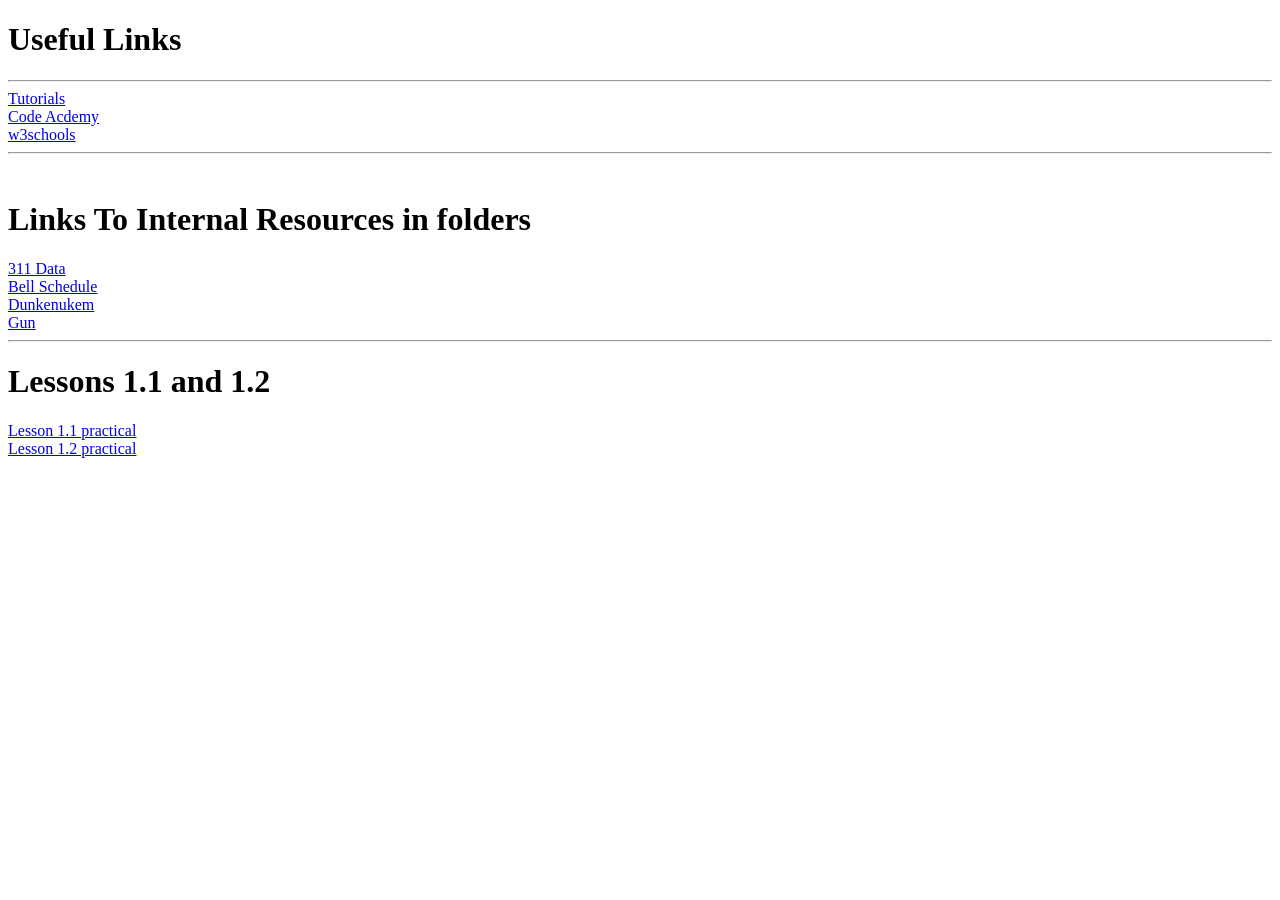
<file: WDUnit1/WDLesson1_3Practical/index.html>
<!DOCTYPE html>
<!-- WD Lesson 1.3: How do we hyperlink resources? -->
<!-- Resources 
      https://www.w3schools.com/html/html_links.asp
      https://www.w3schools.com/tags/tag_a.asp
-->

<html>
  <head>
    <title>Exploring Links</title>
  </head>
  <body>
    <!-- Example of a link to a website 
        <a href="http://www.baysidehighschool.org/"> w3schools </a> 
    -->
    <!-- Challenge 1: Add a heading for "Useful Links". -->
     <h1>Useful Links</h1>
    <!-- Challenge 2: Add a horizontal rule underneath. -->
     <hr>
    <!-- Challenge 3: Create a link to https://www.tutorialspoint.com/ -->
     <a href="https://www.tutorialspoint.com/"> Tutorials </a>
    <!-- Challenge 4: Add a break to skip down to the next line -->
     <br> 
    <!-- Challenge 5: Create a link to https://www.codecademy.com/ -->
     <a href="https://www.codecademy.com/"> Code Acdemy </a>
    <!-- Challenge 6: Add a break to skip down to the next line -->
     <br>
    <!-- Challenge 7: Create a link to https://www.w3schools.com/ -->
     <a href="https://www.w3schools.com/"> w3schools </a>
    <!-- Challenge 8: Add a horizontal rule and break -->
     <hr>
     <br>
    
 
    <!-- Example of link to an internal sources 
      <a href="resources/dukenukem.jpg"> Duke Nukem </a> <br>
    -->
    <!-- Challenge 9: Add a heading, "Links to Internal Resources in folders"-->
     <h1>Links To Internal Resources in folders</h1>
    <!-- Challenge 10: Create links for the rest of the items located in resources -->
     <a href="WDUnit1/WDLesson1_3Practical/resources/311Data.js">311 Data</a> <br>
     <a href="WDUnit1/WDLesson1_3Practical/resources/BellSchedule.pdf">Bell Schedule</a> <br>
     <a href="WDUnit1/WDLesson1_3Practical/resources/dukenukem.jpg">Dunkenukem</a> <br>
     <a href="WDUnit1/WDLesson1_3Practical/resources/GUN.WAV">Gun</a> <br>
    <!-- Challenge Bonus: Create links to your Lesson 1 and Lesson 2 Activities.  
     Hint: Use the same link that you posted in Google Classroom for the submission of each Lesson Activity -->
     <hr>
     <h1>Lessons 1.1 and 1.2</h1>
    <a href="WDUnit1/WDLesson1_1Practical">Lesson 1.1 practical</a> <br>
    <a href="WDUnit1/WDLesson1_2Practical">Lesson 1.2 practical</a>
  </body>
</html>
</file>
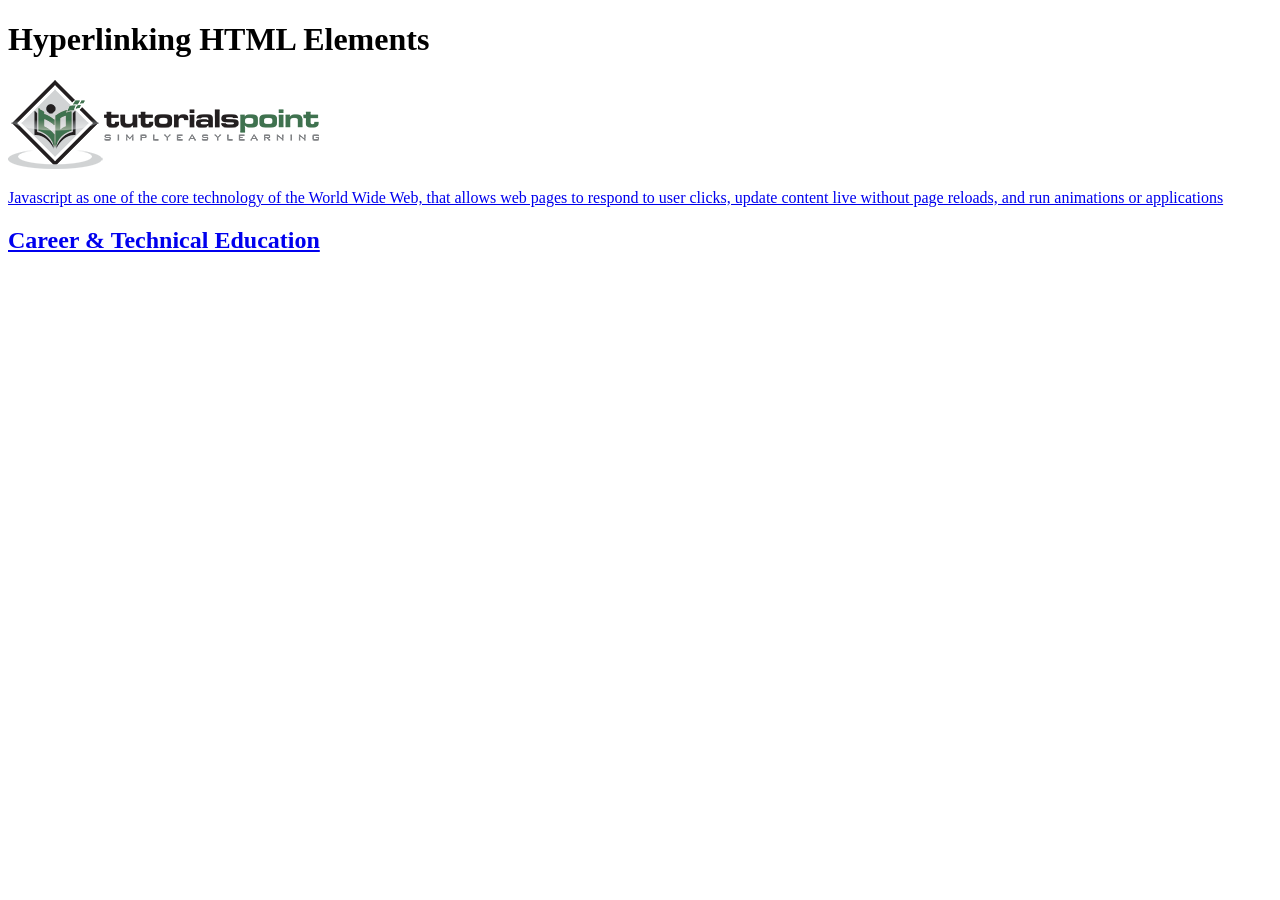
<file: WDUnit1/WDLesson1_4Practical/index.html>
<!DOCTYPE html>
<!-- WD Lesson 1.4: How can we make HTML Elements into hyperlinks? -->
<!-- Resources 
      https://www.w3schools.com/html/html_links.asp
      https://www.w3schools.com/tags/tag_a.asp
-->

<html>
  <head>
    <title>Exploring Links II</title>
  </head>
  <body>
    <!-- Example of an HTML Element as a link to a website that opens in a new tab
    <a href="https://www.w3schools.com/" target="_blank"> 
      <img src="w3schools.jpg" height="100">
    </a>
    --> 
    <!-- Challenge 1: Add a heading with "Hyperlinking HTML Elements" followed by a horizontal rule-->
     <h1>Hyperlinking HTML Elements</h1>
    <!-- Challenge 2: Add the image for tutorialpoints that is stored locally and make it
     a hyperlink to  https://www.tutorialspoint.com/ that will open in a new tab -->
      <a href = "https://www.tutorialspoint.com/"> <img src = "tutorialpoint.png" target = "_blank"> </a>
    <!-- Challenge 3: Add a paragraph describing JavaScript and make the paragraph a hyperlink to 
     https://javascript.info/ that will open in the SAME tab.-->
     <a href = "https://javascript.info/"> <p>Javascript as one of the core technology of the World Wide Web, that allows web pages to respond to user clicks, update content live without page reloads, and run animations or applications</p> </a>
    <!-- Challenge 4: Add an <h2> for "Career & Technical Education" and make the heading a hyperlink to 
      the cte.html file which is stored internally in the folder.  
      Note: You can link to other web pages.  This is how websites are created! -->
    <a href = "cte.html"> <h2>Career & Technical Education</h2> </a>
    <!-- Challenge Bonus:  Complete all the challenges located in cte.html.  
     Note: Click on cte.html to open the html file and start editing. -->
  </body>
</html>
</file>
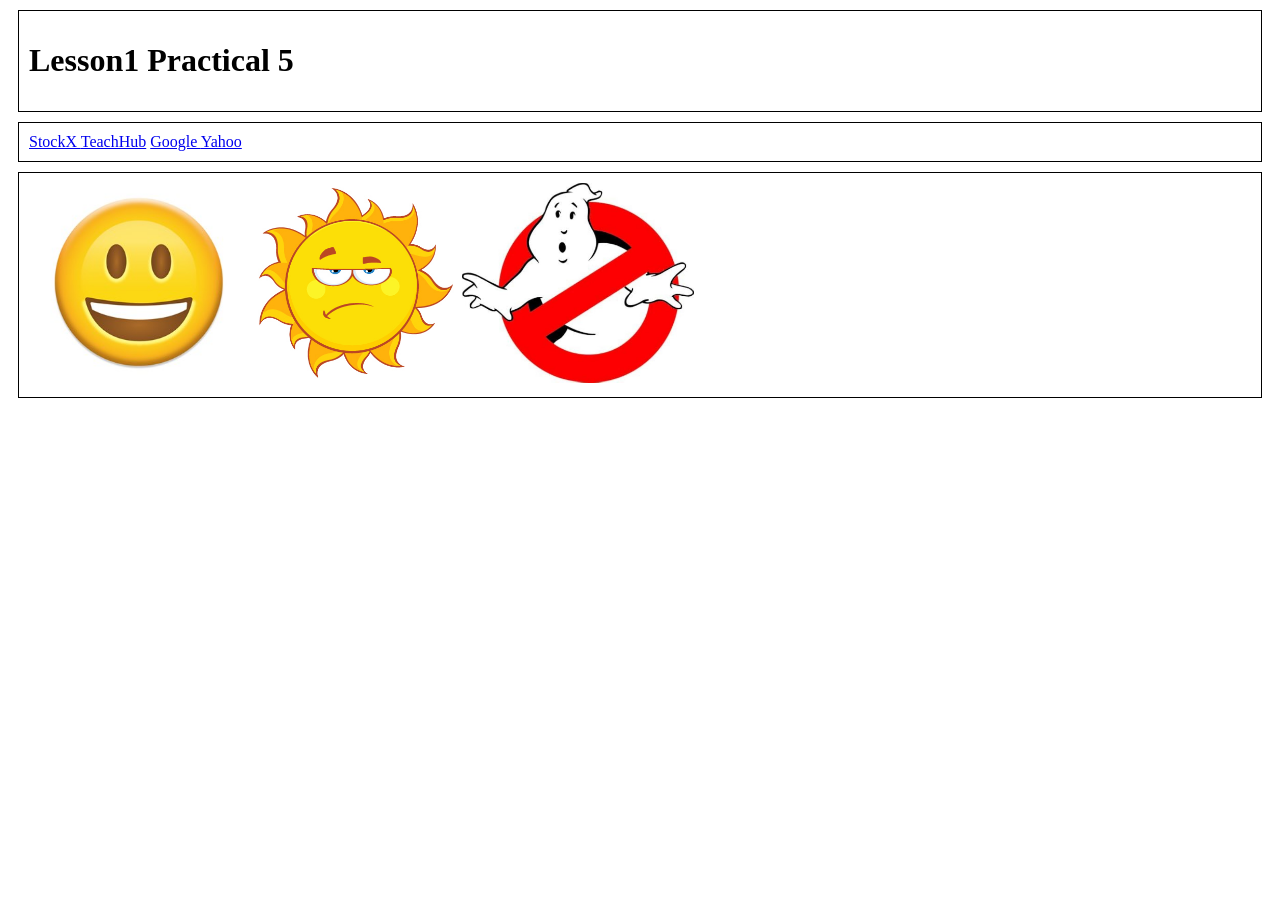
<file: WDUnit1/WDLesson1_5Practical/index.html>
<!DOCTYPE html>
<!-- WD Lesson 1.5: How can we group elements on a page? -->
<!-- Resources 
      https://www.w3schools.com/html/html_blocks.asp
-->
<html>
  <head>
    <title>Exploring Containers</title>
    <link href="style.css" rel="stylesheet" type="text/css" />
  </head>
  <body>
    <!-- Challenge 1: Add the necessary containers to create each of the section shown in WDLesson1_5PracticalDiagram.png -->
     <div> <h1>Lesson1 Practical 5</h1> </div>
     <div> <a href ="https://stockx.com/"> StockX </a> 
           <a href ="https://teachhub.schools.nyc/Home/Index"> TeachHub</a> 
           <a href ="https://www.google.com/"> Google </a> 
           <a href ="https://www.yahoo.com/"> Yahoo </a> </div>

    <!-- Challenge 2: Within each container created, add the HTML elements specified in WDLesson1_5PracticalDiagram.png
         Note: Images for the last container are stored in the images folder.  Make the images the same height -->
         <div>
          <img src ="images/face.jpg" height="200">
          <img src ="images/sun.jpg" height="200">
          <img src ="images/sign.jpg" height="200">
         </div>
  </body>
</html>
</file>
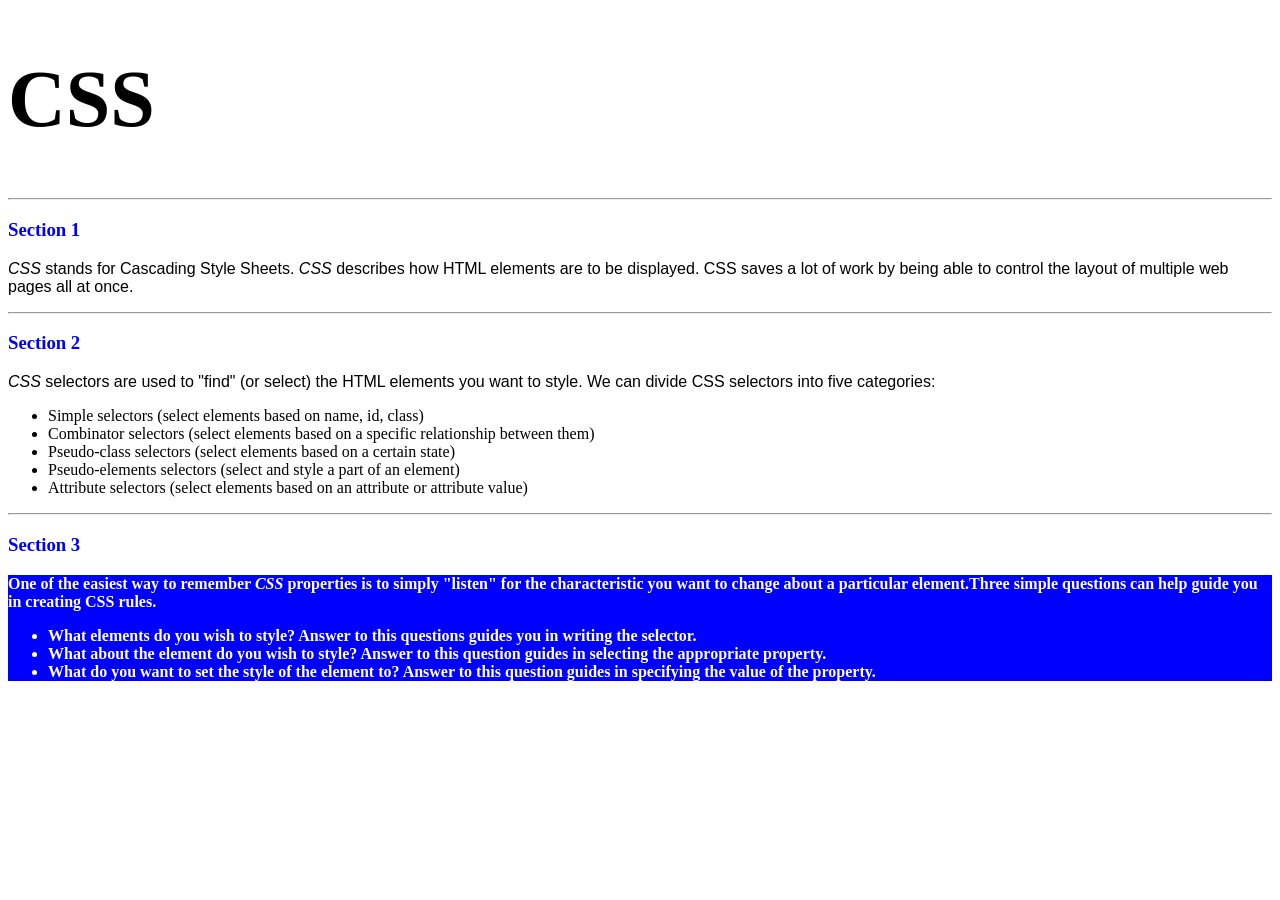
<file: WDUnit2/WDLesson2_1Practical/index.html>
<!DOCTYPE html>
<!-- WD Lesson 2.1: What is CSS? -->
<!-- Resources 
      https://www.w3schools.com/css/css_intro.asp
-->
<html>
  <head>
    <title>Edxploring CSS</title>
    <link href="style.css" rel="stylesheet" type="text/css" />
  </head>
  <body>
    <!-- All Challenges are in style.css -->
    <h1> CSS </h1>
    <hr>
    <h3>Section 1</h3>
    <p><span>CSS</span> stands for Cascading Style Sheets. <span>CSS</span> describes how HTML elements are to be displayed. CSS saves a lot of work by being able to control the layout of multiple web pages all at once.
    </p>
    <hr>
    <h3>Section 2</h3>
    <p>
      <span>CSS</span> selectors are used to "find" (or select) the HTML elements you want to style. We can divide CSS selectors into five categories:
        <ul>
          <li>Simple selectors (select elements based on name, id, class)</li>
          <li>Combinator selectors (select elements based on a specific relationship between them)</li>
          <li>Pseudo-class selectors (select elements based on a certain state)</li>
          <li>Pseudo-elements selectors (select and style a part of an element)</li>
          <li>Attribute selectors (select elements based on an attribute or attribute value)</li>
        </ul>
    </p>
    <hr>
    <h3>Section 3</h3>
    <div>
      One of the easiest way to remember <span>CSS</span> properties is to simply "listen" for the characteristic you want to change about a particular element.Three simple questions can help guide you in creating CSS rules.
        <ul>
          <li>What elements do you wish to style?  Answer to this questions guides you in writing the selector.</li>
          <li>What about the element do you wish to style?  Answer to this question guides in selecting the appropriate property.</li>
          <li>What do you want to set the style of the element to?  Answer to this question guides in specifying the value of the property.</li>
        </ul>
    </div>
  </body>
</html>
</file>
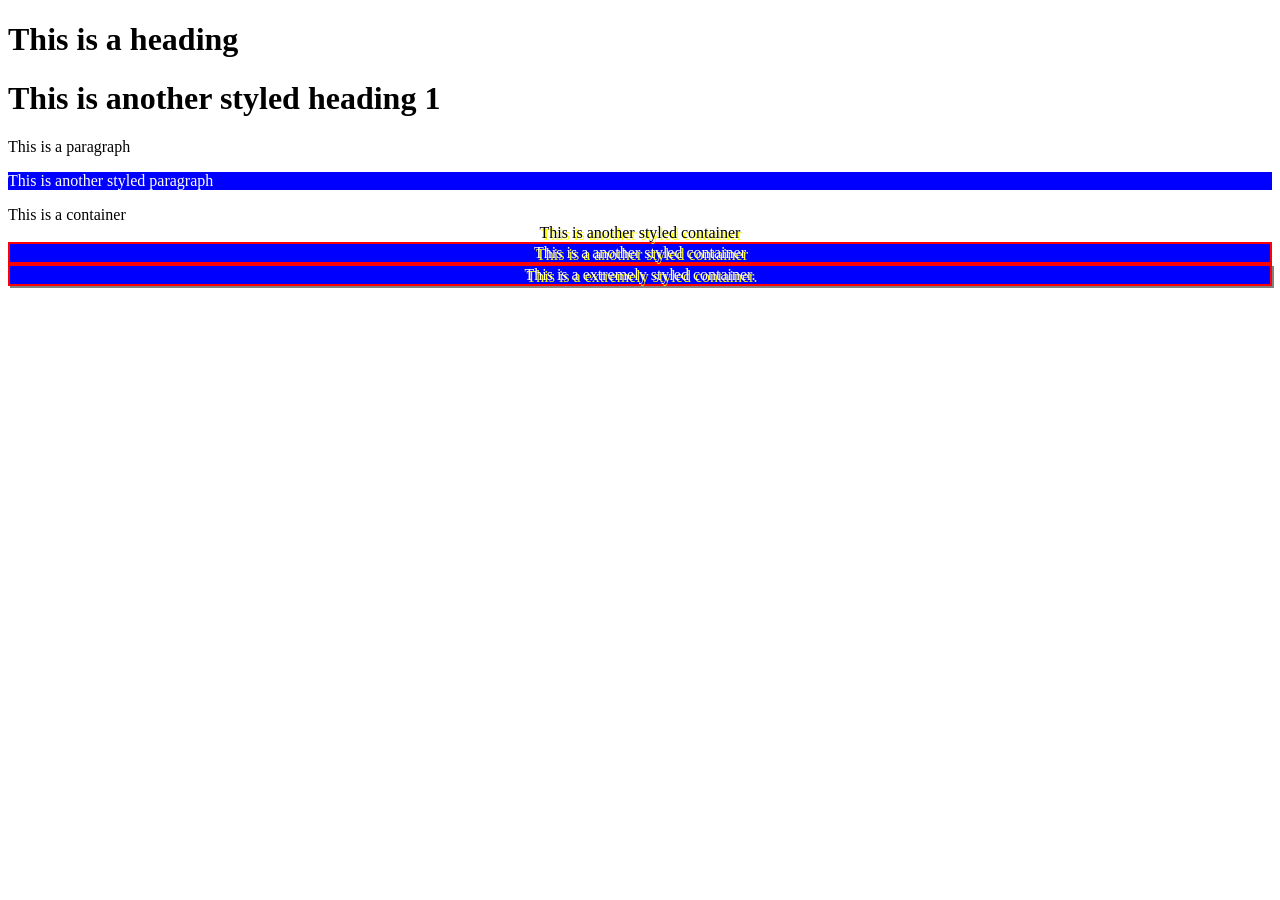
<file: WDUnit2/WDLesson2_2Practical/index.html>
<!DOCTYPE html>
<!-- WD Lesson 2.2: How do we style groups of elements?-->
<!-- Resources 
      https://www.w3schools.com/css/default.asp 
      https://www.w3schools.com/css/css_selectors.asp 
-->
<html>
  <head>
    <title>Exploring Class Selectors</title>
    <link href="style.css" rel="stylesheet" type="text/css" />
  </head>
  <body>
    
    <h1>This is a heading</h1>
    <!-- Challenge 1: Create another heading 1 with the text "This is another styled heading 1."
         Add a class of "highlight" to the heading 1
    --> <h1 class="hightlight"> This is another styled heading 1 </h1>
    <p> This is a paragraph </p>
    <!-- Challenge 2: Create another paragraph with the text "This is another styled paragraph."
         Add a class of "info" to the paragraph
    --> <p class="info"> This is another styled paragraph</p>

    <div> This is a container </div>
    <!-- Challenge 3: Create another container with the text "This is another styled container."
         Add a class of "special" to the container
    --> <div class="special"> This is another styled container</div>
    
    <!-- Challenge 4: Give the container below a class of info, highlight and special-->
    <div class="info highlight special">This is a another styled container </div>

    <!-- Challenge Bonus: Give the container below a class of info, highlight, special and shadow-->
    <div class="info highlight special shadow"> This is a extremely styled container. </div>

    <!-- All other Challenges are in style.css -->
  </body>
</html>
</file>
<file: WDUnit1/WDLesson1_5Practical/style.css>
div, span{
    border:1px solid black;
    padding:10px;
    margin:10px;
}
</file>
<file: WDUnit2/WDLesson2_1Practical/style.css>
/* Comments in CSS are created like this. 
Notice the slash asterisk at the beginning and 
the asterisk slash at the end */

/* Basic Structure of a CSS rule
selector{
  property: value;
}
*/


/* Challenge 1: Change color of the text for all the headings size 3 to blue */
h3{
  color:blue;
}
/* Challenge 2: Change the size for the font for all headings size 1 to 60pt */
h1{
  font-size:60pt;
}      
/* Challenge 3: Change the style of the font for all spans to italic */
span{
  font-style:italic;
}
/* Challenge 4: Change the family of font being used for all paragraphs to "Arial" */
p{
  font-family:Arial;
}
/* Challenge 5: Change the family of font being used for all lists to "Comic Sans MS".  What element creates a list? */
li{
  font-family:Cosmic Sans MS;
}
/* Chalenge 6: Change the background color of the div to blue, color of the text to white and the weight of the font to bold.*/ 
div{
    background-color:blue;
    color:white;
    font-weight:bold;
}
/*Hint:  You can specify several CSS rules for one element by separating the rules with commas.  Look at some example on w3schools */
</file>
<file: WDUnit2/WDLesson2_2Practical/style.css>
/* Basic Structure of a CSS rule using classes

.class{
  property: value;
}
*/

/* Challenge 5: Change the family of all elements to Arial */
.class{
  font-family:arial;
}
/* Challenge 6: Change the background color to blue, the color of the text to white for all elements 
with a class of "info" */
.info{
  background-color:blue;
  color:white;
}
/* Challenge 7: Add a border of 2px solid red for all elements with a class of "highlight" */
.highlight{
  border:2px solid red;
}
/* Challenge 8: Align the text in the center and drop a shadow on the text of 2px 2px yellow  for 
all elements with a class of "special"
*/
.special{
  text-align:center;
  text-shadow:2px 2px yellow;
}
/* Challenge Bonus: Create a CSS rule for a class named "shadow".  
Apply a shadow to the box around the elements that is 2px 2px  gray. */ 
.shadow{
  box-shadow:2px 2px gray;
}
</file>
